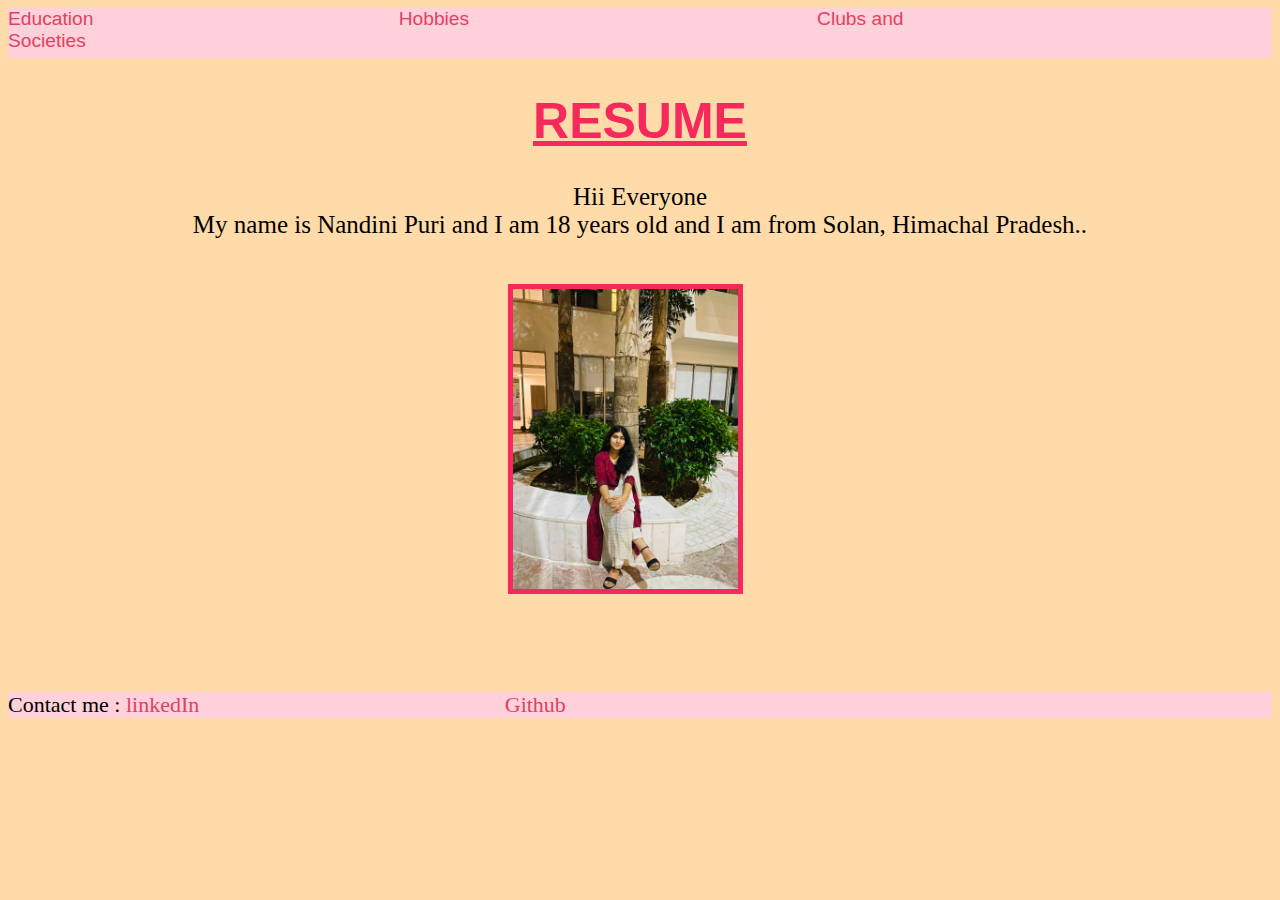
<file: index.html>
<!DOCTYPE html>
<html lang="en">
<head>
    <meta charset="UTF-8">
    <meta name="viewport" content="width=device-width, initial-scale=1.0">
    <title>1st pg</title>
    <Link rel ="stylesheet" href ="style.css">
</head>
<body>
  <!--1st of all create a basic html file including all your webpages ad then design them with the help of css later
things which need to be included in this website of yours-
*index (intro) pg--- name,photo,about
education(photos,logos)
achievements
links-linkedin,github,contact me at ph no (footer)
hobbies
-->  <header><a href = "education.html">Education <!-- &nbsp  &nbsp &nbsp  &nbsp &nbsp  &nbsp &nbsp  &nbsp
    &nbsp  &nbsp &nbsp  &nbsp&nbsp  &nbsp &nbsp  &nbsp &nbsp  &nbsp &nbsp  &nbsp &nbsp  &nbsp &nbsp  &nbsp --> </a> 
     <a text-align: center href = "hobbies.html"> Hobbies &nbsp  &nbsp &nbsp  &nbsp </a> 
    <a href = "clubs and societies.html" > Clubs and Societies</a>  </header>

    <div>
<h1>RESUME</h1>
<P style="text-align: center;">Hii Everyone<br>
  My name is Nandini Puri and I am 18 years old and I am from Solan, Himachal Pradesh..
  
  </P>
<img src = "pic.jpg" >
</div>
<footer>Contact me :
 <a href = "https://www.linkedin.com/in/nandini-puri-2a379a29a/"> linkedIn</a><!--add logo of linkedin as well-->
<a href = "https://github.com/Nandinipuri511"> Github</a> <!--add logo of github as well-->
</footer>
</body>
</html>
</file>
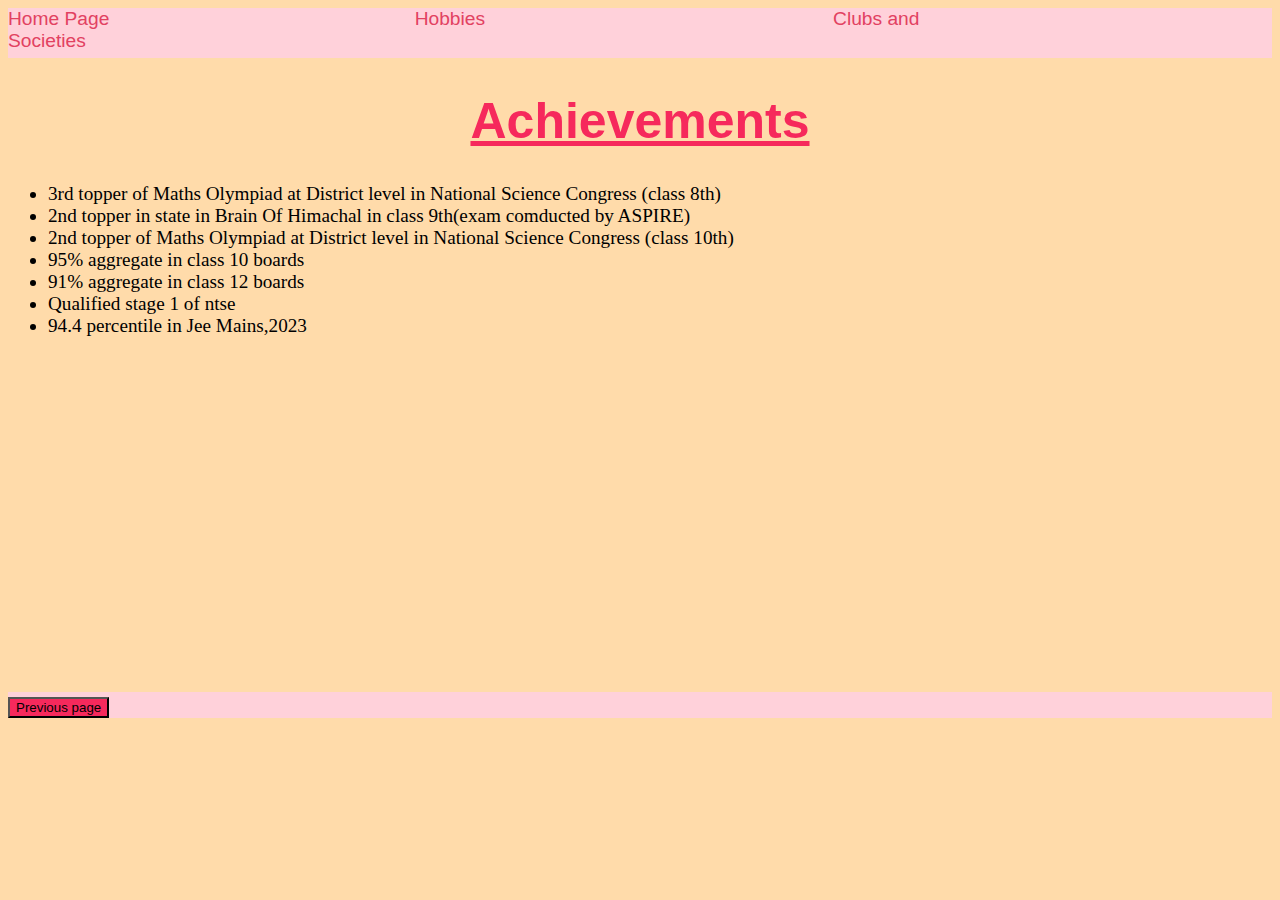
<file: achievements.html>
<!DOCTYPE html>
<html lang="en">
<head>
    <meta charset="UTF-8">
    <meta name="viewport" content="width=device-width, initial-scale=1.0">
    <title>ACHIEVEMENTS</title>
    <link rel ="stylesheet" href="style.css">
</head>
<body>
    <header><a href = "index.html">Home Page </a> 
        <a text-align: center href = "hobbies.html"> Hobbies &nbsp  &nbsp &nbsp  &nbsp </a> 
       <a href = "clubs and societies.html" > Clubs and Societies</a>  </header>
    <div>
    <h1> Achievements</h1>
    <ul>
        <li> 3rd topper of Maths Olympiad at District level in National Science Congress (class 8th)</li>
        <li> 2nd topper in state in Brain Of Himachal in class 9th(exam comducted by ASPIRE)</li>
        <li>2nd topper of Maths Olympiad at District level in National Science Congress (class 10th)</li>
        <li>95% aggregate in class 10 boards</li>
        <li> 91% aggregate in class 12 boards</li>
        <li> Qualified stage 1 of ntse</li>
        <li> 94.4 percentile in Jee Mains,2023</li>
    </ul></div>
    <footer><a href="education.html" ><button> Previous page</button> </a></footer>
</body>
</html>
</file>
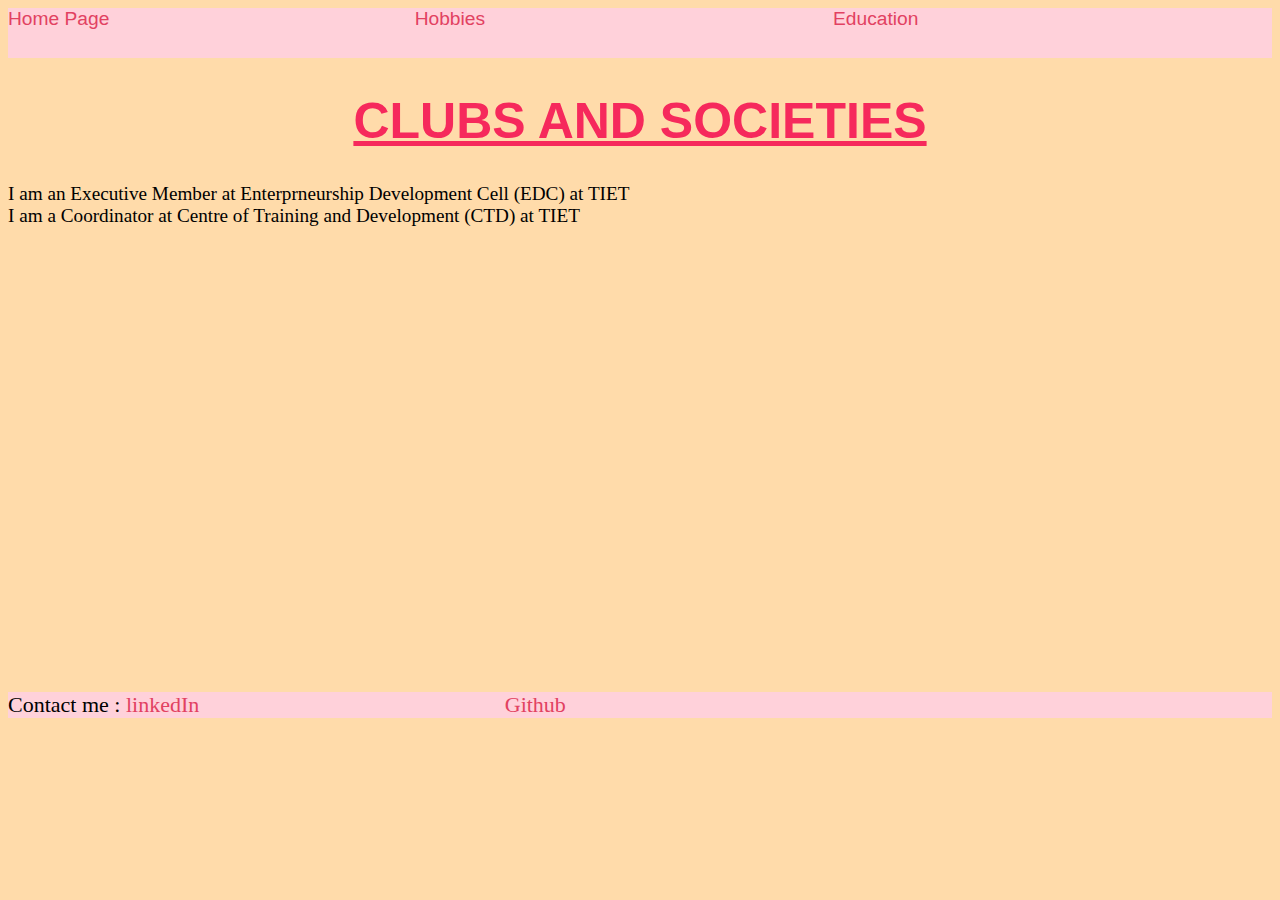
<file: clubs and societies.html>
<!DOCTYPE html>
<html lang="en">
<head>
    <meta charset="UTF-8">
    <meta name="viewport" content="width=device-width, initial-scale=1.0">
    <title>Clubs and Societies</title>
    <LINK REL = "stylesheet" href = "style.css">
</head>
<body>
    <header><a href = "index.html">Home Page </a> 
        <a text-align: center href = "hobbies.html"> Hobbies &nbsp  &nbsp &nbsp  &nbsp </a> 
       <a href = "education.html" > Education</a>  </header>
       <div>
    <h1> CLUBS AND SOCIETIES</h1>
    <li> I am an Executive Member at Enterprneurship Development Cell (EDC) at TIET</li>
    <LI>I am a Coordinator at Centre of Training and Development (CTD) at TIET</LI>

</div>
    <footer>Contact me :
        <a href = "https://www.linkedin.com/in/nandini-puri-2a379a29a/"> linkedIn</a><!--add logo of linkedin as well-->
       <a href = "https://github.com/Nandinipuri511"> Github</a> <!--add logo of github as well-->
       </footer>
</body>
</html>
</file>
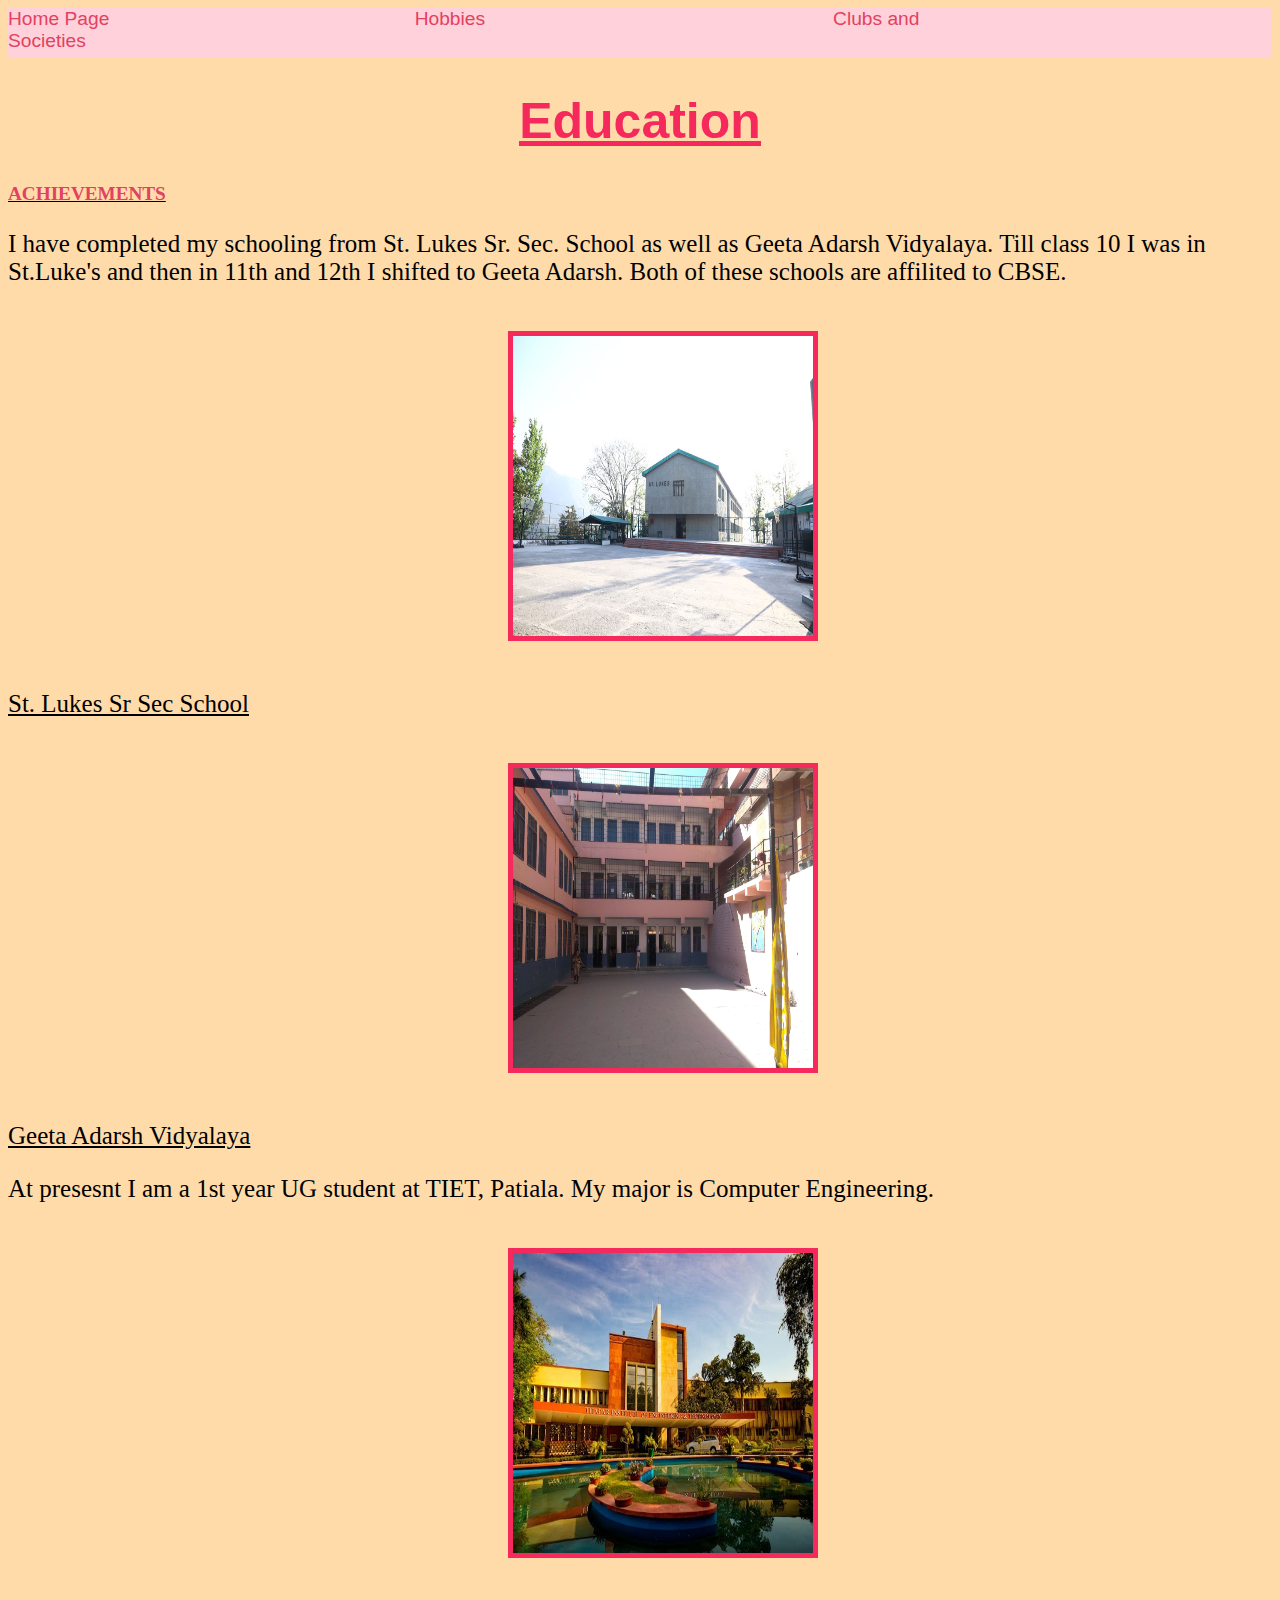
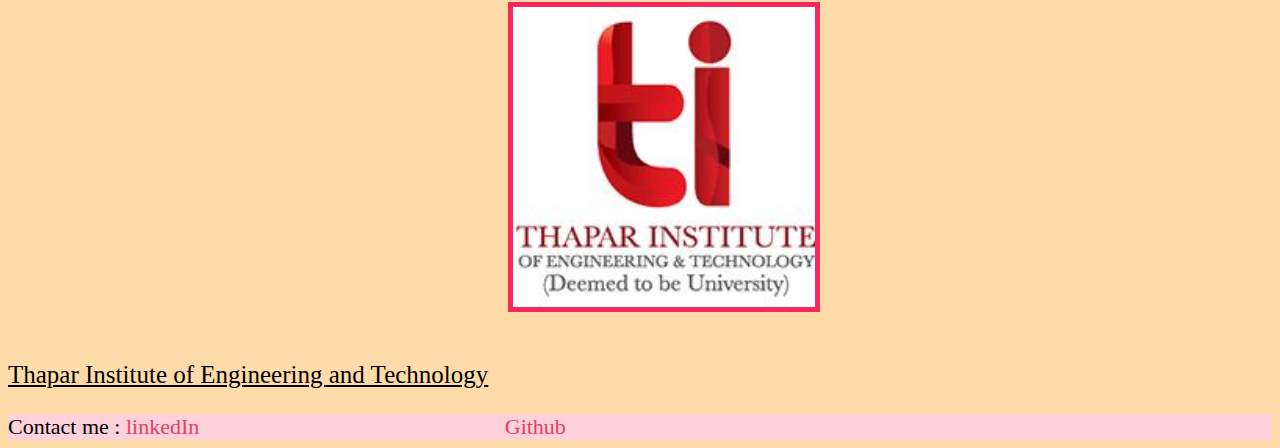
<file: education.html>
<!DOCTYPE html>
<html lang="en">
<head>
    <meta charset="UTF-8">
    <meta name="viewport" content="width=device-width, initial-scale=1.0">
    <title>Education</title>
    <link rel = "stylesheet" href="style.css">
</head>
<body>
    <header><a href = "index.html">Home Page </a> 
        <a text-align: center href = "hobbies.html"> Hobbies &nbsp  &nbsp &nbsp  &nbsp </a> 
       <a href = "clubs and societies.html" > Clubs and Societies</a>  </header>

       <!--bodyy-->
    <h1><u> Education </u></h1>
 <u> <b> <a href = "achievements.html" style="font-size: larger;"> ACHIEVEMENTS</a> </b></u> 
    <p> I have completed my schooling from St. Lukes Sr. Sec. School as well as Geeta Adarsh Vidyalaya.
        Till class 10 I was in St.Luke's and then in 11th and 12th I shifted to Geeta Adarsh. Both of these schools are affilited to CBSE.
    </p>
    <img id = "lukes" src = "lukes.jpg"> 
    <p><u> St. Lukes Sr Sec School</u></p>
   <!--<img src = "lukes logo.avif"> -->
    <img id = "geeta"  src = "gav.jpg" style="height:300px; width:300px" >
    <p><u> Geeta Adarsh Vidyalaya </u></p>
  <!-- <img  src = "gav logo.png"> -->
    <p> At presesnt I am a 1st year UG student at TIET, Patiala. My major is Computer Engineering.</p>
    <img class="tiet" src = "tiet.jpg" style="height:300px; width:300px">
    
    <img  class = "tiet" src = "tiet logo.png">
    <p><u> Thapar Institute of Engineering and Technology</u></p>
    <footer>Contact me :
        <a href = "https://www.linkedin.com/in/nandini-puri-2a379a29a/"> linkedIn</a><!--add logo of linkedin as well-->
       <a href = "https://github.com/Nandinipuri511"> Github</a> <!--add logo of github as well-->
       </footer>
</body>
</html>
</file>
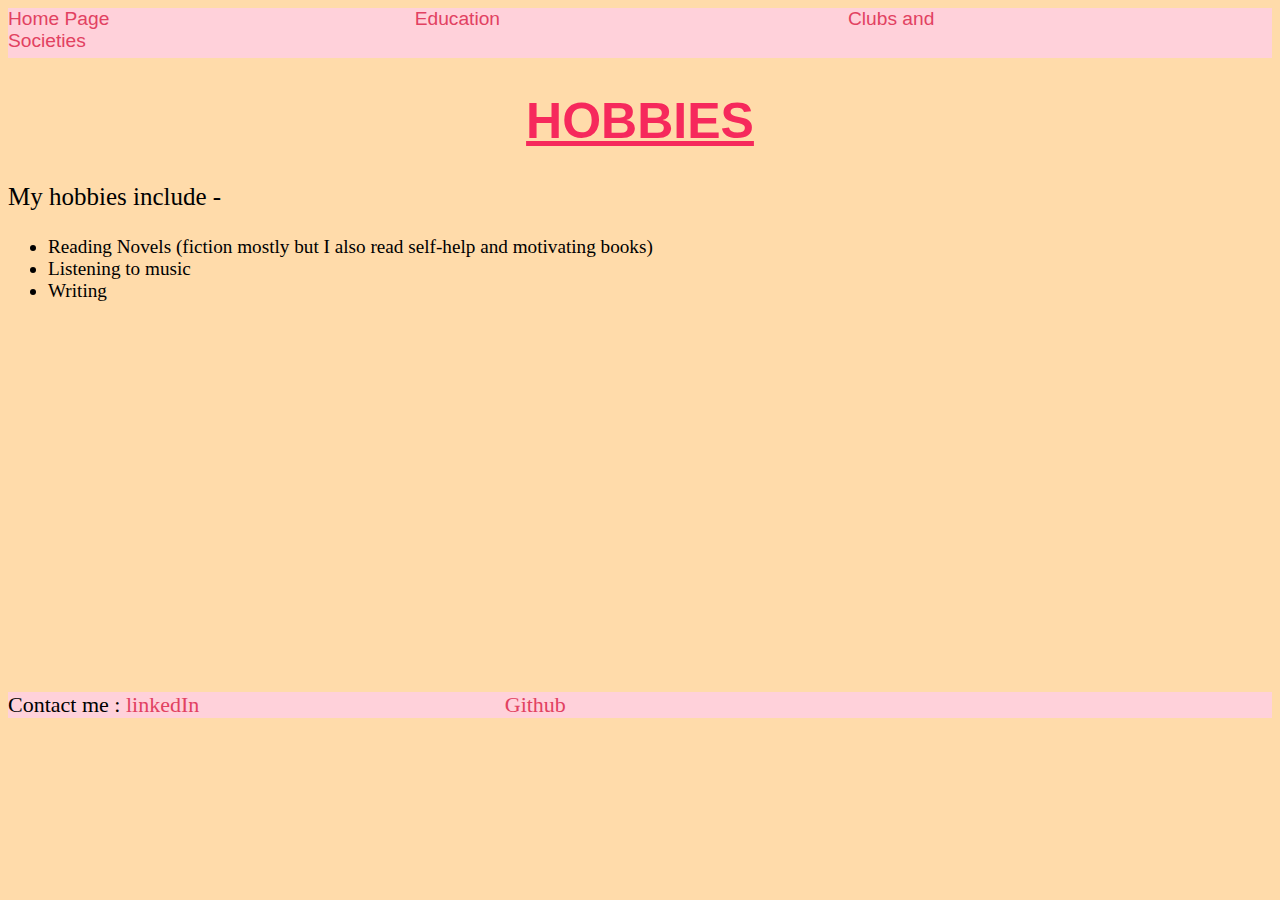
<file: hobbies.html>
<!DOCTYPE html>
<html lang="en">
<head>
    <meta charset="UTF-8">
    <meta name="viewport" content="width=device-width, initial-scale=1.0">
    <title>HOBBIES</title>
    <link rel="stylesheet" href="style.css">
</head>
<body>
    <header><a href = "index.html">Home Page </a> 
        <a text-align: center href = "education.html"> Education &nbsp  &nbsp &nbsp  &nbsp </a> 
       <a href = "clubs and societies.html" > Clubs and Societies</a>  </header>
<div>
    <h1> HOBBIES</h1>
    <p>My hobbies include - </p>
    <ul> 
        <li>Reading Novels (fiction mostly but I also read self-help and motivating books)
            <li> Listening to music</li>
            <li>Writing</li>
        
        
    </ul>

</div>
<footer>Contact me :
    <a href = "https://www.linkedin.com/in/nandini-puri-2a379a29a/"> linkedIn</a><!--add logo of linkedin as well-->
   <a href = "https://github.com/Nandinipuri511"> Github</a> <!--add logo of github as well-->
   </footer>
</body>
</html>
</file>
<file: style.css>
img{
    height: 300px;
    border: 5px solid #f6295c ;
    margin:20px 700px 20px 500px;
}
h1{
    text-align: center;
    text-decoration:underline;
    font-family: sans-serif;
    font-size: 50px;
    color:#f6295c;
}
body{
    background-color: #FFDBAA;
    
}
a{
    color:#e24161;
    text-decoration: none;
    margin-right :300px;
}
header{
    background-color: #FFD1DA;
    height:50px;
    font-family: 'Segoe UI', Tahoma, Geneva, Verdana, sans-serif;
    font-size: larger;
   
    }
    p{
        font-size: 25px;
        font-family: cursive;
    }
    footer{
        font-size: 22px;
        background-color: #FFD1DA;
    }
    #lukes{
        height: 300px;
        width: 300px;
    }
    .tiet{
        display: inline;
    }
    li{
        font-size:larger;
        font-family: cursive;
    }
    button{
        background-color: #f6295c;
    }
    div{
        height:600px;
    }
</file>
